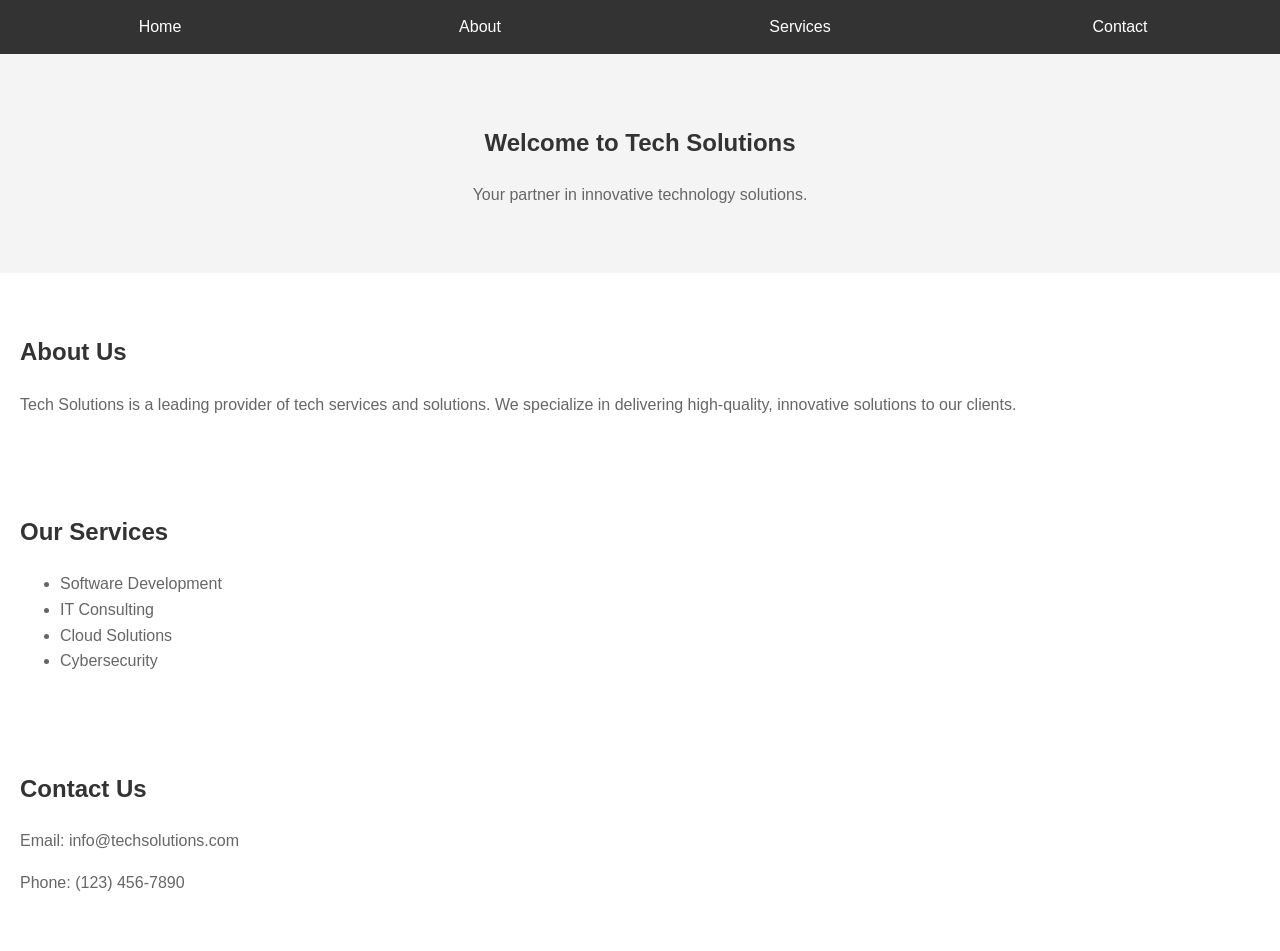
<file: index.html>
<!DOCTYPE html>
<html lang="en">
<head>
    <meta charset="UTF-8">
    <meta name="viewport" content="width=device-width, initial-scale=1.0">
    <title>Tech Solutions</title>
    <link rel="stylesheet" href="styles.css">
</head>
<body>
    <nav>
        <ul>
            <li><a href="#home">Home</a></li>
            <li><a href="#about">About</a></li>
            <li><a href="#services">Services</a></li>
            <li><a href="#contact">Contact</a></li>
        </ul>
    </nav>
    <section id="home">
        <h1>Welcome to Tech Solutions</h1>
        <p>Your partner in innovative technology solutions.</p>
    </section>
    <section id="about">
        <h2>About Us</h2>
        <p>Tech Solutions is a leading provider of tech services and solutions. We specialize in delivering high-quality, innovative solutions to our clients.</p>
    </section>
    <section id="services">
        <h2>Our Services</h2>
        <ul>
            <li>Software Development</li>
            <li>IT Consulting</li>
            <li>Cloud Solutions</li>
            <li>Cybersecurity</li>
        </ul>
    </section>
    <section id="contact">
        <h2>Contact Us</h2>
        <p>Email: info@techsolutions.com</p>
        <p>Phone: (123) 456-7890</p>
    </section>
</body>
</html>
</file>
<file: styles.css>
/* General styles */
body {
    font-family: Arial, sans-serif;
    margin: 0;
    padding: 0;
    line-height: 1.6;
}

/* Navbar styles */
nav {
    background-color: #333;
    overflow: hidden;
}

nav ul {
    list-style-type: none;
    margin: 0;
    padding: 0;
    display: flex;
}

nav ul li {
    flex: 1;
}

nav ul li a {
    display: block;
    color: white;
    text-align: center;
    padding: 14px 16px;
    text-decoration: none;
}

nav ul li a:hover {
    background-color: #111;
}

/* Section styles */
section {
    padding: 20px;
}

#home {
    background: #f4f4f4;
    text-align: center;
    padding: 50px 20px;
}

#about, #services, #contact {
    background: #fff;
    margin: 20px 0;
}

h1, h2 {
    color: #333;
}

p, ul {
    color: #666;
}
</file>
